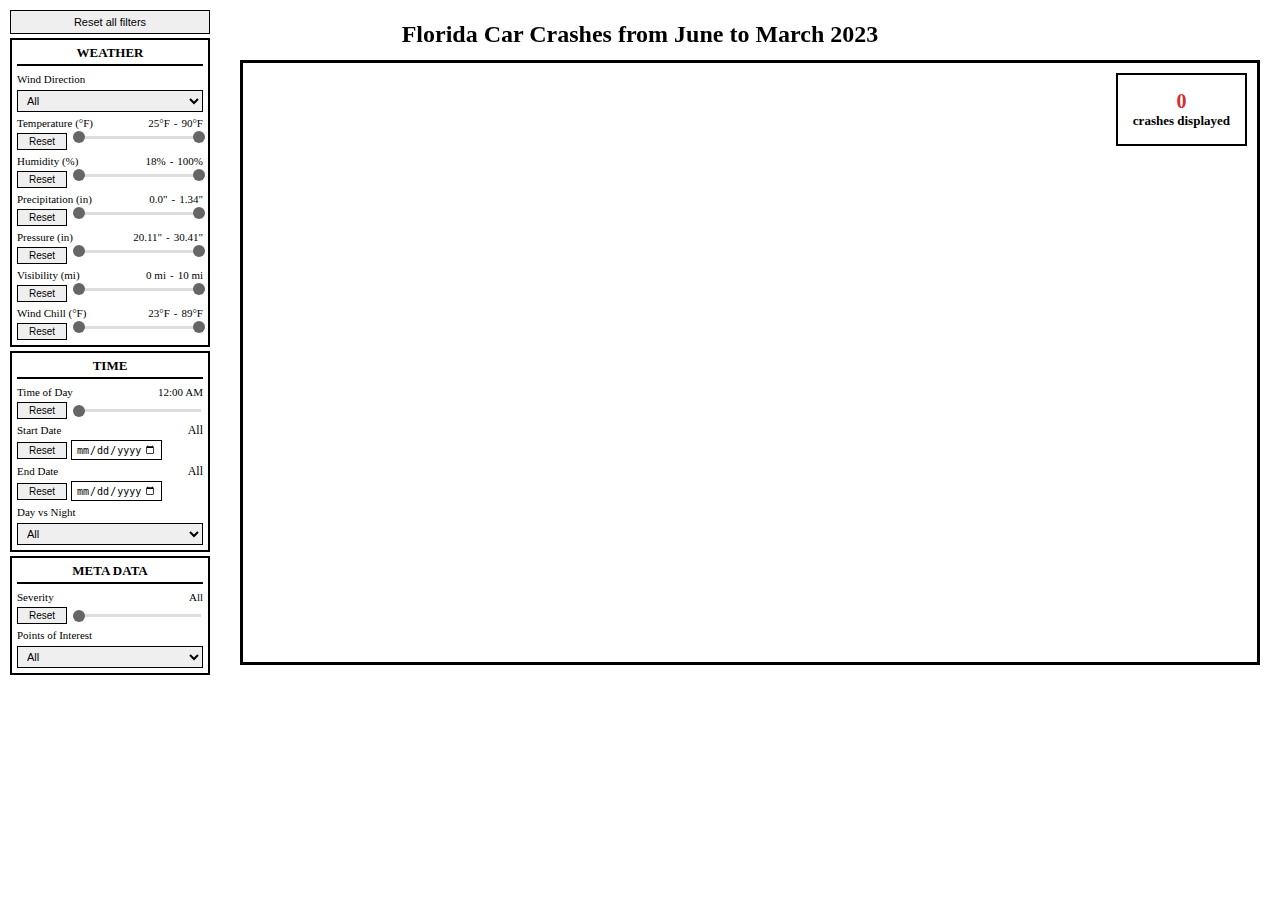
<file: index.html>
<!DOCTYPE html>
<html>
<meta charset="utf-8" />
<link rel="stylesheet" href="styles.css" />
<link rel="stylesheet" href="input-styles.css" />

<body>
	<h1>Florida Car Crashes from June to March 2023</h1>
	<div id="controls">
		<button id="resetAllBtn">Reset all filters</button>

		<div class="filter-section">
			<h3>WEATHER</h3>
			<label for="windDirectionFilter">Wind Direction</label>
			<select id="windDirectionFilter">
				<option value="all">All</option>
				<option value="N">North (N)</option>
				<option value="NE">Northeast (NE)</option>
				<option value="E">East (E)</option>
				<option value="SE">Southeast (SE)</option>
				<option value="S">South (S)</option>
				<option value="SW">Southwest (SW)</option>
				<option value="W">West (W)</option>
				<option value="NW">Northwest (NW)</option>
				<option value="CALM">Calm</option>
				<option value="VAR">Variable</option>
			</select>

		<div class="filter-item">
			<div class="label-and-value">
				<label class="filter-label">Temperature (°F)</label>
				<div class="double-slider-values">
					<span id="minTempDisplay">25°F</span>
					<span>-</span>
					<span id="maxTempDisplay">90°F</span>
				</div>
			</div>
			<div class="reset-and-slider">
				<button id="showAllTempsBtn">Reset</button>
				<div class="range-slider">
					<input id="minTempSlider" type="range" min="25" max="90" value="25" step="1" />
					<input id="maxTempSlider" type="range" min="25" max="90" value="90" step="1" />
				</div>
			</div>
		</div>

		<div class="filter-item">
			<div class="label-and-value">
				<label class="filter-label">Humidity (%)</label>
				<div class="double-slider-values">
					<span id="minHumidityDisplay">18%</span>
					<span>-</span>
					<span id="maxHumidityDisplay">100%</span>
				</div>
			</div>
			<div class="reset-and-slider">
				<button id="showAllHumidityBtn">Reset</button>
				<div class="range-slider">
					<input id="minHumiditySlider" type="range" min="18" max="100" value="18" step="1" />
					<input id="maxHumiditySlider" type="range" min="18" max="100" value="100" step="1" />
				</div>
			</div>
		</div>

		<div class="filter-item">
			<div class="label-and-value">
				<label class="filter-label">Precipitation (in)</label>
				<div class="double-slider-values">
					<span id="minPrecipDisplay">0.0"</span>
					<span>-</span>
					<span id="maxPrecipDisplay">1.34"</span>
				</div>
			</div>
			<div class="reset-and-slider">
				<button id="showAllPrecipBtn">Reset</button>
				<div class="range-slider">
					<input id="minPrecipSlider" type="range" min="0" max="1.34" value="0" step="0.01" />
					<input id="maxPrecipSlider" type="range" min="0" max="1.34" value="1.34" step="0.01" />
				</div>
			</div>
		</div>

		<div class="filter-item">
			<div class="label-and-value">
				<label class="filter-label">Pressure (in)</label>
				<div class="double-slider-values">
					<span id="minPressureDisplay">20.11"</span>
					<span>-</span>
					<span id="maxPressureDisplay">30.41"</span>
				</div>
			</div>
			<div class="reset-and-slider">
				<button id="showAllPressureBtn">Reset</button>
				<div class="range-slider">
					<input id="minPressureSlider" type="range" min="20.11" max="30.41" value="20.11" step="0.01" />
					<input id="maxPressureSlider" type="range" min="20.11" max="30.41" value="30.41" step="0.01" />
				</div>
			</div>
		</div>

		<div class="filter-item">
			<div class="label-and-value">
				<label class="filter-label">Visibility (mi)</label>
				<div class="double-slider-values">
					<span id="minVisibilityDisplay">0 mi</span>
					<span>-</span>
					<span id="maxVisibilityDisplay">10 mi</span>
				</div>
			</div>
			<div class="reset-and-slider">
				<button id="showAllVisibilityBtn">Reset</button>
				<div class="range-slider">
					<input id="minVisibilitySlider" type="range" min="0" max="10" value="0" step="0.1" />
					<input id="maxVisibilitySlider" type="range" min="0" max="10" value="10" step="0.1" />
				</div>
			</div>
		</div>

		<div class="filter-item">
			<div class="label-and-value">
				<label class="filter-label">Wind Chill (°F)</label>
				<div class="double-slider-values">
					<span id="minWindChillDisplay">23°F</span>
					<span>-</span>
					<span id="maxWindChillDisplay">89°F</span>
				</div>
			</div>
			<div class="reset-and-slider">
				<button id="showAllWindChillBtn">Reset</button>
				<div class="range-slider">
					<input id="minWindChillSlider" type="range" min="23" max="89" value="23" step="1" />
					<input id="maxWindChillSlider" type="range" min="23" max="89" value="89" step="1" />
				</div>
			</div>
		</div>

		</div>

		<div class="filter-section">
			<h3>TIME</h3>
		<div class="filter-item">
			<div class="label-and-value">
				<label class="filter-label">Time of Day</label>
				<span id="timeDisplay">12:00 AM</span>
			</div>
			<div class="reset-and-slider">
				<button id="showAllTimesBtn">Reset</button>
				<input id="startTimeSlider" type="range" min="0" max="23" value="0" step="1" />
			</div>
		</div>
		<div class="filter-item">
			<div class="label-and-value">
				<label class="filter-label">Start Date</label>
				<span id="startDateDisplay">All</span>
			</div>
			<div class="reset-and-slider">
				<button id="resetStartDateBtn">Reset</button>
				<input id="startDateInput" type="date" min="2023-01-01" max="2023-03-31" />
			</div>
		</div>
		<div class="filter-item">
			<div class="label-and-value">
				<label class="filter-label">End Date</label>
				<span id="endDateDisplay">All</span>
			</div>
			<div class="reset-and-slider">
				<button id="resetEndDateBtn">Reset</button>
				<input id="endDateInput" type="date" min="2023-01-01" max="2023-03-31" />
			</div>
		</div>

			<label for="dayNightFilter">Day vs Night</label>
			<select id="dayNightFilter">
				<option value="all">All</option>
				<option value="Day">Day</option>
				<option value="Night">Night</option>
			</select>
		</div>

		<div class="filter-section">
			<h3>META DATA</h3>
		<div class="filter-item">
			<div class="label-and-value">
				<label class="filter-label">Severity</label>
				<span id="severityDisplay">All</span>
			</div>
			<div class="reset-and-slider">
				<button id="showAllSeveritiesBtn">Reset</button>
				<input id="severitySlider" type="range" min="0" max="2" value="0" step="1" />
			</div>
		</div>

			<label for="poiFilter">Points of Interest</label>
			<select id="poiFilter">
				<option value="all">All</option>
				<option value="amenity">Amenity</option>
				<option value="bump">Bump</option>
				<option value="crossing">Crossing</option>
				<option value="giveway">Give Way</option>
				<option value="junction">Junction</option>
				<option value="railway">Railway</option>
				<option value="roundabout">Roundabout</option>
				<option value="station">Station</option>
				<option value="stop">Stop</option>
				<option value="traffic_calming">Traffic Calming</option>
				<option value="traffic_signal">Traffic Signal</option>
			</select>
		</div>
	</div>
	<div id="visualization-container">
		<div id="crashCounter">
			<span id="crashCount">0</span>
			<div>crashes displayed</div>
		</div>
		<svg></svg>
	</div>
</body>

<script src="https://d3js.org/d3.v6.min.js"></script>

<script>
	// ------------------------ SET UP canvas --------------------------
	var margin = { top: 20, right: 20, bottom: 20, left: 20 },
		width = window.innerWidth - margin.left - margin.right,
		height = window.innerHeight - margin.top - margin.bottom;

	var svg = d3
		.select('svg')
		.attr('width', width + margin.left + margin.right)
		.attr('height', height + margin.top + margin.bottom);

	// ------------------------ SET UP MAP LAYER --------------------------
	//projection coverts geojson coords to svg coords
	var projection = d3
		.geoAlbersUsa()
		.scale(4000)
		.translate([width / 15 - width /2, height / 60 - height / 2]);

	//geopath coverts geojson geometry to svg path
	//projection here is func we use to convert geometry points into svg points
	var path = d3.geoPath().projection(projection);

	var statesLayer = svg.append('g').attr('class', 'states');
	var crashesLayer = svg.append('g').attr('class', 'crashes');

	// ------------------------ INITIAL STATE OF GLOBAL VARIABLES ------------------------

	let allPoints = [];
	let mapFeatures = [];
	let currentWindDirection = 'all';
	let currentPOI = 'all';
	let currentDayNight = 'all';
	let currentSeverity = 'all';
	let currentTime = 0;
	let currentMinTemp = 25;
	let currentMaxTemp = 90;
	let currentMinHumidity = 18;
	let currentMaxHumidity = 100;
	let currentMinPrecip = 0;
	let currentMaxPrecip = 1.34;
	let currentMinPressure = 20.11;
	let currentMaxPressure = 30.41;
	let currentMinVisibility = 0;
	let currentMaxVisibility = 10;
	let currentMinWindChill = 23;
	let currentMaxWindChill = 89;
	let filterByTime = false;
	let filterByDate = false;
	let currentStartDate = null;
	let currentEndDate = null;
	let filterBySeverity = false;
	let filterByTemp = false;
	let filterByHumidity = false;
	let filterByPrecip = false;
	let filterByPressure = false;
	let filterByVisibility = false;
	let filterByWindChill = false;

	// creating a tooltip
	var tooltip = d3
		.select('body')
		.append('div')
		.style('position', 'absolute')
		.style('visibility', 'hidden')
		.style('background-color', 'white')
		.style('border', 'solid')
		.style('border-width', '1px')
		.style('padding', '10px');

	// Create the zoom handler
	var zoom = d3
		.zoom()
		.scaleExtent([1, 8]) // zoom ranges from minimum of 1x to maximum of 8x
		.on('zoom', function (event) {
			currentTransform = event.transform;
			statesLayer.attr('transform', currentTransform);
			crashesLayer.attr('transform', currentTransform);
		});

	// ------------------------ LOAD IN DATA ------------------------
	d3.json('FLmap.json')
		.then(function (us) {
			mapFeatures = us.features;

			// draw the map first so that users can see something is being loaded in while they wait on the points
			statesLayer
				.selectAll('path') //inside of the svg layer we made we will select all paths (on first pass this is none)
				.data(mapFeatures) //then we bind the path objects to our features
				.enter()
				.append('path') //styling for the path
				.attr('d', path)
				.attr('stroke', '#000000')
				.attr('fill', '#ffffff')
				.attr('opacity', 0.7);

			d3.json('FLdata.json')
				.then(function (points) {
					allPoints = points.features;

					allPoints.forEach((point, index) => {
						if (
							point.properties.id === null ||
							point.properties.id === undefined
						) {
							point.properties.id = index;
						}
					});

					updateAndFilterPoints();
				})
				.catch((error) => {
					console.log('Error loading in FLdata.json:', error);
				});
		})
		.catch((error) => {
			console.log('Error loading in FLmap.json:', error);
		});

	//  ------------------------ SET UP  helpers  --------------------------

	// function that draws the circles based on a given dataset
	function renderPoints(data) {
		const renderData = data;

		const circles = crashesLayer
			.selectAll('circle')
			.data(renderData, (d) => d.properties.id);

		// delete circles for data points that no longer exist
		circles.exit().remove();

		// add new circles for new data points
		const newCircles = circles
			.enter()
			.append('circle')
			.attr('r', 1)
			.attr('stroke', '#666666')
			.attr('fill', '#888888')
			.attr('opacity', 0.7);

		// Update existing and new circles
		circles
			.merge(newCircles)
			.attr('cx', (d) => {
				const coords = projection(d.geometry.coordinates);
				return coords ? coords[0] : 0;
			})
			.attr('cy', (d) => {
				const coords = projection(d.geometry.coordinates);
				return coords ? coords[1] : 0;
			})
			.on('mouseover', function (event, d) {
				d3.select(this)
					.attr('fill', 'red')
					.attr('stroke', 'red')
					.attr('r', 3);

				tooltip.html(
					`<b>Accident Details</b><br><b>Description:</b> ` +
					d.properties.description +
					`<br><b>Street:</b> ` +
					d.properties.street +
					`<br><b>County:</b> ` +
					d.properties.county +
					`<br><b>Zipcode:</b> ` +
					d.properties.zipcode
				);
				tooltip
					.style('visibility', 'visible')
					.style('top', event.pageY - 15 + 'px')
					.style('left', event.pageX + 15 + 'px');
			})
			.on('mouseout', function (event, d) {
				d3.select(this)
					.attr('stroke', '#666666')
					.attr('fill', '#888888')
					.attr('r', 1);

				tooltip.style('visibility', 'hidden');
			});
	}

	function updateAndFilterPoints() {
		let filteredPoints = allPoints;

		//dropdown filters
		if (currentWindDirection !== 'all') {
			filteredPoints = filteredPoints.filter(
				(point) => point.properties.winddirection === currentWindDirection
			);
		}

		if (currentPOI !== 'all') {
			filteredPoints = filteredPoints.filter(
				(point) => point.properties[currentPOI] === true
			);
		}

		if (currentDayNight !== 'all') {
			filteredPoints = filteredPoints.filter(
				(point) => point.properties.sunrise_sunset === currentDayNight
			);
		}

		//single ended slider filters
		if (filterBySeverity) {
			filteredPoints = filteredPoints.filter((point) => {
				return point.properties.severity === currentSeverity;
			});
		}

		if (filterByTime) {
			filteredPoints = filteredPoints.filter((point) => {
				const timeString = point.properties.starttime;
				const hour = parseInt(timeString.split(' ')[1].split(':')[0]);
				return hour === currentTime;
			});
		}

		if (filterByDate) {
			filteredPoints = filteredPoints.filter((point) => {
				const date = point.properties.starttime.split(' ')[0];
				if (currentStartDate && date < currentStartDate) return false;
				if (currentEndDate && date > currentEndDate) return false;
				return true;
			});
		}

		//double ended slider filters
		if (filterByTemp) {
			filteredPoints = filteredPoints.filter((point) => {
				const temp = parseFloat(point.properties.temperature);
				return temp >= currentMinTemp && temp <= currentMaxTemp;
			});
		}

		if (filterByHumidity) {
			filteredPoints = filteredPoints.filter((point) => {
				const humidity = parseFloat(point.properties.humidity);
				return humidity >= currentMinHumidity && humidity <= currentMaxHumidity;
			});
		}

		if (filterByPrecip) {
			filteredPoints = filteredPoints.filter((point) => {
				const precip = parseFloat(point.properties.precipitation);
				return precip >= currentMinPrecip && precip <= currentMaxPrecip;
			});
		}

		if (filterByPressure) {
			filteredPoints = filteredPoints.filter((point) => {
				const pressure = parseFloat(point.properties.pressure);
				return pressure >= currentMinPressure && pressure <= currentMaxPressure;
			});
		}

		if (filterByVisibility) {
			filteredPoints = filteredPoints.filter((point) => {
				const visibility = parseFloat(point.properties.visibility);
				return visibility >= currentMinVisibility && visibility <= currentMaxVisibility;
			});
		}

		if (filterByWindChill) {
			filteredPoints = filteredPoints.filter((point) => {
				const windChill = parseFloat(point.properties.windchill);
				return windChill >= currentMinWindChill && windChill <= currentMaxWindChill;
			});
		}

		//update crash count display
		d3.select('#crashCount').text(filteredPoints.length.toLocaleString());

		renderPoints(filteredPoints);
	}

	function setupFilters() {
		//dropdowns
		d3.select('#windDirectionFilter').on('change', function () {
			currentWindDirection = this.value;
			updateAndFilterPoints();
		});

		d3.select('#poiFilter').on('change', function () {
			currentPOI = this.value;
			updateAndFilterPoints();
		});

		d3.select('#dayNightFilter').on('change', function () {
			currentDayNight = this.value;
			updateAndFilterPoints();
		});

		//single ended sliders
		d3.select('#severitySlider').on('input', function () {
			const sliderValue = parseInt(this.value);

			if (sliderValue === 0) {
				currentSeverity = 'all';
				filterBySeverity = false;
				d3.select('#severityDisplay').text('All');
			} else if (sliderValue === 1) {
				currentSeverity = 2;
				filterBySeverity = true;
				d3.select('#severityDisplay').text('2');
			} else if (sliderValue === 2) {
				currentSeverity = 4;
				filterBySeverity = true;
				d3.select('#severityDisplay').text('4');
			}

			updateAndFilterPoints();
		});

		d3.select('#startTimeSlider').on('input', function () {
			currentTime = parseInt(this.value);
			filterByTime = true;

			let displayHour = currentTime;
			let period = 'AM';

			if (currentTime === 0) {
				displayHour = 12;
			} else if (currentTime === 12) {
				displayHour = 12;
				period = 'PM';
			} else if (currentTime > 12) {
				displayHour = currentTime - 12;
				period = 'PM';
			}

			const displayText = displayHour + ':00 ' + period;
			d3.select('#timeDisplay').text(displayText);
			updateAndFilterPoints();
		});

		//date inputs
		d3.select('#startDateInput').on('change', function () {
			currentStartDate = this.value;
			if (currentStartDate || currentEndDate) {
				filterByDate = true;
			}
			d3.select('#startDateDisplay').text(currentStartDate || 'All');
			updateAndFilterPoints();
		});

		d3.select('#endDateInput').on('change', function () {
			currentEndDate = this.value;
			if (currentStartDate || currentEndDate) {
				filterByDate = true;
			}
			d3.select('#endDateDisplay').text(currentEndDate || 'All');
			updateAndFilterPoints();
		});

		//double ended sliders
		const minTempSlider = d3.select('#minTempSlider');
		const maxTempSlider = d3.select('#maxTempSlider');
		const minTempDisplay = d3.select('#minTempDisplay');
		const maxTempDisplay = d3.select('#maxTempDisplay');

		minTempSlider.on('input', function () {
			const minVal = parseInt(this.value);
			const maxVal = parseInt(maxTempSlider.node().value);

			if (minVal <= maxVal) {
				currentMinTemp = minVal;
				minTempDisplay.text(minVal + '°F');
				filterByTemp = true;
				updateAndFilterPoints();
			} else {
				this.value = currentMinTemp;
			}
		});

		maxTempSlider.on('input', function () {
			const maxVal = parseInt(this.value);
			const minVal = parseInt(minTempSlider.node().value);

			if (maxVal >= minVal) {
				currentMaxTemp = maxVal;
				maxTempDisplay.text(maxVal + '°F');
				filterByTemp = true;
				updateAndFilterPoints();
			} else {
				this.value = currentMaxTemp;
			}
		});

		const minHumiditySlider = d3.select('#minHumiditySlider');
		const maxHumiditySlider = d3.select('#maxHumiditySlider');
		const minHumidityDisplay = d3.select('#minHumidityDisplay');
		const maxHumidityDisplay = d3.select('#maxHumidityDisplay');

		minHumiditySlider.on('input', function () {
			const minVal = parseInt(this.value);
			const maxVal = parseInt(maxHumiditySlider.node().value);

			if (minVal <= maxVal) {
				currentMinHumidity = minVal;
				minHumidityDisplay.text(minVal + '%');
				filterByHumidity = true;
				updateAndFilterPoints();
			} else {
				this.value = currentMinHumidity;
			}
		});

		maxHumiditySlider.on('input', function () {
			const maxVal = parseInt(this.value);
			const minVal = parseInt(minHumiditySlider.node().value);

			if (maxVal >= minVal) {
				currentMaxHumidity = maxVal;
				maxHumidityDisplay.text(maxVal + '%');
				filterByHumidity = true;
				updateAndFilterPoints();
			} else {
				this.value = currentMaxHumidity;
			}
		});

		const minPrecipSlider = d3.select('#minPrecipSlider');
		const maxPrecipSlider = d3.select('#maxPrecipSlider');
		const minPrecipDisplay = d3.select('#minPrecipDisplay');
		const maxPrecipDisplay = d3.select('#maxPrecipDisplay');

		minPrecipSlider.on('input', function () {
			const minVal = parseFloat(this.value);
			const maxVal = parseFloat(maxPrecipSlider.node().value);

			if (minVal <= maxVal) {
				currentMinPrecip = minVal;
				minPrecipDisplay.text(minVal.toFixed(2) + '"');
				filterByPrecip = true;
				updateAndFilterPoints();
			} else {
				this.value = currentMinPrecip;
			}
		});

		maxPrecipSlider.on('input', function () {
			const maxVal = parseFloat(this.value);
			const minVal = parseFloat(minPrecipSlider.node().value);

			if (maxVal >= minVal) {
				currentMaxPrecip = maxVal;
				maxPrecipDisplay.text(maxVal.toFixed(2) + '"');
				filterByPrecip = true;
				updateAndFilterPoints();
			} else {
				this.value = currentMaxPrecip;
			}
		});

		const minPressureSlider = d3.select('#minPressureSlider');
		const maxPressureSlider = d3.select('#maxPressureSlider');
		const minPressureDisplay = d3.select('#minPressureDisplay');
		const maxPressureDisplay = d3.select('#maxPressureDisplay');

		minPressureSlider.on('input', function () {
			const minVal = parseFloat(this.value);
			const maxVal = parseFloat(maxPressureSlider.node().value);

			if (minVal <= maxVal) {
				currentMinPressure = minVal;
				minPressureDisplay.text(minVal.toFixed(2) + '"');
				filterByPressure = true;
				updateAndFilterPoints();
			} else {
				this.value = currentMinPressure;
			}
		});

		maxPressureSlider.on('input', function () {
			const maxVal = parseFloat(this.value);
			const minVal = parseFloat(minPressureSlider.node().value);

			if (maxVal >= minVal) {
				currentMaxPressure = maxVal;
				maxPressureDisplay.text(maxVal.toFixed(2) + '"');
				filterByPressure = true;
				updateAndFilterPoints();
			} else {
				this.value = currentMaxPressure;
			}
		});

		const minVisibilitySlider = d3.select('#minVisibilitySlider');
		const maxVisibilitySlider = d3.select('#maxVisibilitySlider');
		const minVisibilityDisplay = d3.select('#minVisibilityDisplay');
		const maxVisibilityDisplay = d3.select('#maxVisibilityDisplay');

		minVisibilitySlider.on('input', function () {
			const minVal = parseFloat(this.value);
			const maxVal = parseFloat(maxVisibilitySlider.node().value);

			if (minVal <= maxVal) {
				currentMinVisibility = minVal;
				minVisibilityDisplay.text(minVal.toFixed(1) + ' mi');
				filterByVisibility = true;
				updateAndFilterPoints();
			} else {
				this.value = currentMinVisibility;
			}
		});

		maxVisibilitySlider.on('input', function () {
			const maxVal = parseFloat(this.value);
			const minVal = parseFloat(minVisibilitySlider.node().value);

			if (maxVal >= minVal) {
				currentMaxVisibility = maxVal;
				maxVisibilityDisplay.text(maxVal.toFixed(1) + ' mi');
				filterByVisibility = true;
				updateAndFilterPoints();
			} else {
				this.value = currentMaxVisibility;
			}
		});

		const minWindChillSlider = d3.select('#minWindChillSlider');
		const maxWindChillSlider = d3.select('#maxWindChillSlider');
		const minWindChillDisplay = d3.select('#minWindChillDisplay');
		const maxWindChillDisplay = d3.select('#maxWindChillDisplay');

		minWindChillSlider.on('input', function () {
			const minVal = parseInt(this.value);
			const maxVal = parseInt(maxWindChillSlider.node().value);

			if (minVal <= maxVal) {
				currentMinWindChill = minVal;
				minWindChillDisplay.text(minVal + '°F');
				filterByWindChill = true;
				updateAndFilterPoints();
			} else {
				this.value = currentMinWindChill;
			}
		});

		maxWindChillSlider.on('input', function () {
			const maxVal = parseInt(this.value);
			const minVal = parseInt(minWindChillSlider.node().value);

			if (maxVal >= minVal) {
				currentMaxWindChill = maxVal;
				maxWindChillDisplay.text(maxVal + '°F');
				filterByWindChill = true;
				updateAndFilterPoints();
			} else {
				this.value = currentMaxWindChill;
			}
		});

	}

	function setupButtons() {
		d3.select('#resetAllBtn').on('click', function () {
			currentWindDirection = 'all';
			currentPOI = 'all';
			currentDayNight = 'all';
			currentSeverity = 'all';
			currentTime = 0;
			currentMinTemp = 25;
			currentMaxTemp = 90;
			currentMinHumidity = 18;
			currentMaxHumidity = 100;
			currentMinPrecip = 0;
			currentMaxPrecip = 1.34;
			currentMinPressure = 20.11;
			currentMaxPressure = 30.41;
			currentMinVisibility = 0;
			currentMaxVisibility = 10;
			currentMinWindChill = 23;
			currentMaxWindChill = 89;
			filterByTime = false;
			filterByDate = false;
			filterBySeverity = false;
			filterByTemp = false;
			filterByHumidity = false;
			filterByPrecip = false;
			filterByPressure = false;
			filterByVisibility = false;
			filterByWindChill = false;
			currentStartDate = null;
			currentEndDate = null;

			d3.select('#windDirectionFilter').property('value', 'all');
			d3.select('#poiFilter').property('value', 'all');
			d3.select('#dayNightFilter').property('value', 'all');
			d3.select('#severitySlider').node().value = 0;
			d3.select('#severityDisplay').text('All');
			d3.select('#startTimeSlider').node().value = 0;
			d3.select('#timeDisplay').text('12:00 AM');
			d3.select('#startDateInput').node().value = '';
			d3.select('#endDateInput').node().value = '';
			d3.select('#startDateDisplay').text('All');
			d3.select('#endDateDisplay').text('All');
			d3.select('#minTempSlider').node().value = 25;
			d3.select('#maxTempSlider').node().value = 90;
			d3.select('#minTempDisplay').text('25°F');
			d3.select('#maxTempDisplay').text('90°F');
			d3.select('#minHumiditySlider').node().value = 18;
			d3.select('#maxHumiditySlider').node().value = 100;
			d3.select('#minHumidityDisplay').text('18%');
			d3.select('#maxHumidityDisplay').text('100%');
			d3.select('#minPrecipSlider').node().value = 0;
			d3.select('#maxPrecipSlider').node().value = 1.34;
			d3.select('#minPrecipDisplay').text('0.0"');
			d3.select('#maxPrecipDisplay').text('1.34"');
			d3.select('#minPressureSlider').node().value = 20.11;
			d3.select('#maxPressureSlider').node().value = 30.41;
			d3.select('#minPressureDisplay').text('20.11"');
			d3.select('#maxPressureDisplay').text('30.41"');
			d3.select('#minVisibilitySlider').node().value = 0;
			d3.select('#maxVisibilitySlider').node().value = 10;
			d3.select('#minVisibilityDisplay').text('0 mi');
			d3.select('#maxVisibilityDisplay').text('10 mi');
			d3.select('#minWindChillSlider').node().value = 23;
			d3.select('#maxWindChillSlider').node().value = 89;
			d3.select('#minWindChillDisplay').text('23°F');
			d3.select('#maxWindChillDisplay').text('89°F');

			updateAndFilterPoints();
		});

		d3.select('#showAllSeveritiesBtn').on('click', function () {
			filterBySeverity = false;
			currentSeverity = 'all';

			d3.select('#severitySlider').node().value = 0;
			d3.select('#severityDisplay').text('All');

			updateAndFilterPoints();
		});

		d3.select('#showAllTimesBtn').on('click', function () {
			filterByTime = false;
			currentTime = 0;

			d3.select('#startTimeSlider').node().value = 0;
			d3.select('#timeDisplay').text('12:00 AM');

			updateAndFilterPoints();
		});

		d3.select('#resetStartDateBtn').on('click', function () {
			currentStartDate = null;
			d3.select('#startDateInput').node().value = '';
			d3.select('#startDateDisplay').text('All');
			if (!currentStartDate && !currentEndDate) {
				filterByDate = false;
			}
			updateAndFilterPoints();
		});

		d3.select('#resetEndDateBtn').on('click', function () {
			currentEndDate = null;
			d3.select('#endDateInput').node().value = '';
			d3.select('#endDateDisplay').text('All');
			if (!currentStartDate && !currentEndDate) {
				filterByDate = false;
			}
			updateAndFilterPoints();
		});

		d3.select('#showAllTempsBtn').on('click', function () {
			filterByTemp = false;
			currentMinTemp = 25;
			currentMaxTemp = 90;

			d3.select('#minTempSlider').node().value = 25;
			d3.select('#maxTempSlider').node().value = 90;
			d3.select('#minTempDisplay').text('25°F');
			d3.select('#maxTempDisplay').text('90°F');

			updateAndFilterPoints();
		});

		d3.select('#showAllHumidityBtn').on('click', function () {
			filterByHumidity = false;
			currentMinHumidity = 18;
			currentMaxHumidity = 100;

			d3.select('#minHumiditySlider').node().value = 18;
			d3.select('#maxHumiditySlider').node().value = 100;
			d3.select('#minHumidityDisplay').text('18%');
			d3.select('#maxHumidityDisplay').text('100%');

			updateAndFilterPoints();
		});

		d3.select('#showAllPrecipBtn').on('click', function () {
			filterByPrecip = false;
			currentMinPrecip = 0;
			currentMaxPrecip = 1.34;

			d3.select('#minPrecipSlider').node().value = 0;
			d3.select('#maxPrecipSlider').node().value = 1.34;
			d3.select('#minPrecipDisplay').text('0.0"');
			d3.select('#maxPrecipDisplay').text('1.34"');

			updateAndFilterPoints();
		});

		d3.select('#showAllPressureBtn').on('click', function () {
			filterByPressure = false;
			currentMinPressure = 20.11;
			currentMaxPressure = 30.41;

			d3.select('#minPressureSlider').node().value = 20.11;
			d3.select('#maxPressureSlider').node().value = 30.41;
			d3.select('#minPressureDisplay').text('20.11"');
			d3.select('#maxPressureDisplay').text('30.41"');

			updateAndFilterPoints();
		});

		d3.select('#showAllVisibilityBtn').on('click', function () {
			filterByVisibility = false;
			currentMinVisibility = 0;
			currentMaxVisibility = 10;

			d3.select('#minVisibilitySlider').node().value = 0;
			d3.select('#maxVisibilitySlider').node().value = 10;
			d3.select('#minVisibilityDisplay').text('0 mi');
			d3.select('#maxVisibilityDisplay').text('10 mi');

			updateAndFilterPoints();
		});

		d3.select('#showAllWindChillBtn').on('click', function () {
			filterByWindChill = false;
			currentMinWindChill = 23;
			currentMaxWindChill = 89;

			d3.select('#minWindChillSlider').node().value = 23;
			d3.select('#maxWindChillSlider').node().value = 89;
			d3.select('#minWindChillDisplay').text('23°F');
			d3.select('#maxWindChillDisplay').text('89°F');

			updateAndFilterPoints();
		});
	}

	//  ------------------------ SETUP EXECUTION --------------------------
	setupFilters();
	setupButtons();
	svg.call(zoom);
</script>

</html>
</file>
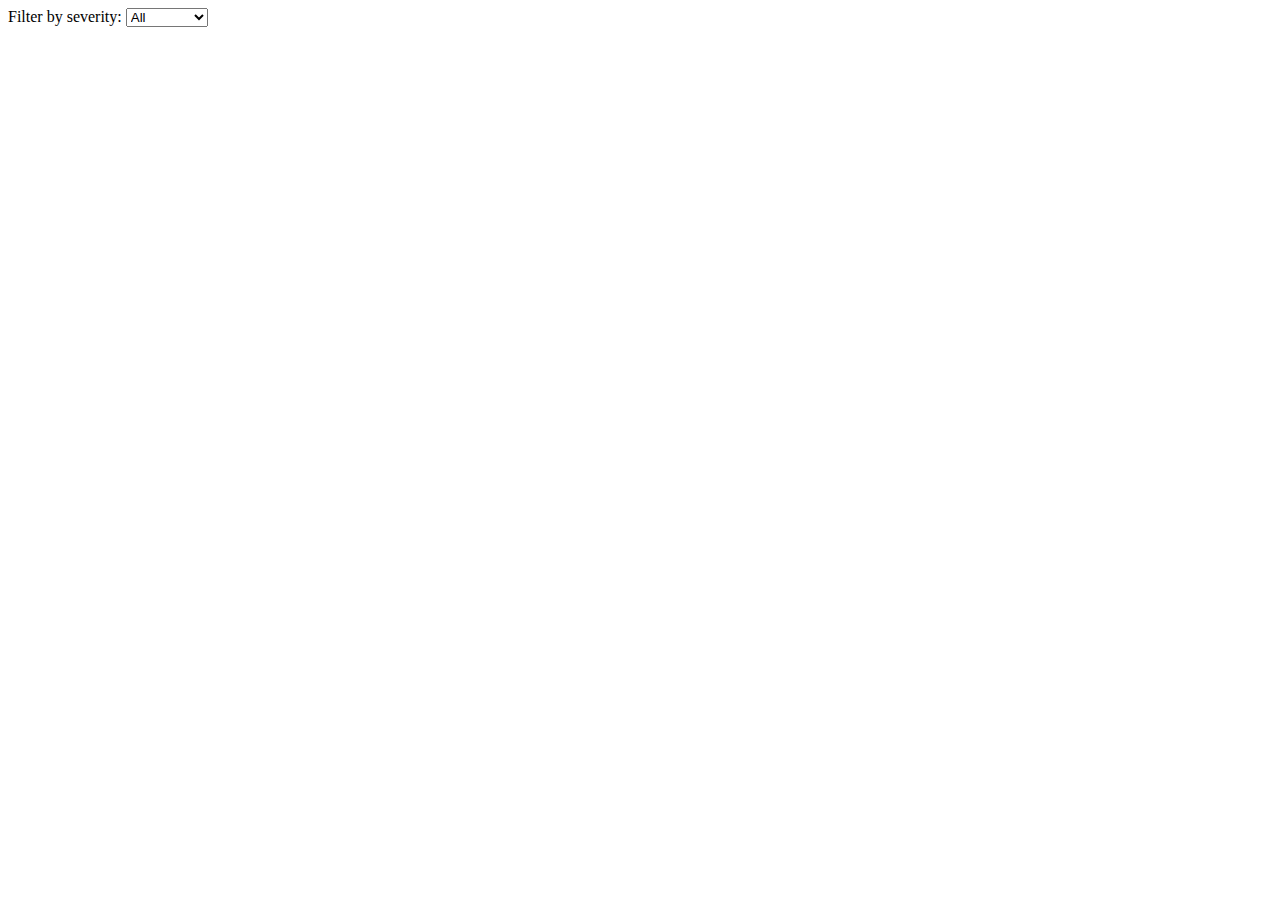
<file: map.html>
<!DOCTYPE html>
<html>
	<meta charset="utf-8" />
	<style>
		svg {
			width: 800px;
			height: 800px;
		}
	</style>

	<body>
		<div id="controls">
			<label for="severityFilter">Filter by severity:</label>
			<select id="severityFilter">
				<option value="all">All</option>
				<option value="2">Severity 2</option>
				<option value="4">Severity 4</option>
			</select>
		</div>
		<svg></svg>
	</body>

	<script src="http://d3js.org/d3.v6.min.js"></script>

	<script>
		//        ------------------------ SET UP canvas --------------------------
		var margin = { top: 20, right: 20, bottom: 20, left: 20 },
			width = +400 - margin.left - margin.right,
			height = +400 - margin.top - margin.bottom;

		var svg = d3
			.select('svg')
			.attr('width', width + margin.left + margin.right)
			.attr('height', height + margin.top + margin.bottom);

		//        ------------------------ SET UP OUR GEOJSON Layer --------------------------
		//projection coverts geojson coords to svg coords
		var projection = d3
			.geoAlbersUsa()
			.scale(4000)
			.translate([width / 20 - 400, height / 20 - 400]);

		//geopath coverts geojson geometry to svg path
		//projection here is func we use to convert geometry points into svg points
		var path = d3.geoPath().projection(projection);

		//        ------------------------ SET UP OUR Map Layer --------------------------
		var statesLayer = svg.append('g').attr('class', 'states');
		d3.json('FLmap.json').then(function (us) {
			//inside of the svg layer we made we will select all paths (on first pass this is none)
			statesLayer
				.selectAll('path')
				//then we bind the path objects to our features
				.data(us.features)
				//now we enter the new data and append a path for each feature
				.enter()
				.append('path')
				//styling for the path
				.attr('d', path)
				.attr('stroke', '#000000')
				.attr('fill', '#ffffff')
				.attr('opacity', 0.7)
				//new handler for clicking on county
				.on('click', countyClicked);
		});

		//        ------------------------ SET UP OUR Crashes Layer --------------------------

		var allPoints = [];

		var crashesLayer = svg.append('g').attr('class', 'crashes');
		//grab the data json file and execute function with resulting data
		d3.json('FLdata.json')
			.then(function (points) {
				//grab the array of features
				allPoints = points.features;
				updateAndFilterPoints();
			})
			.catch((error) => {
				console.error('Error loading:', error);
			});

		//        ------------------------ SET UP handlers  --------------------------
		let activeCounty = null;
		function countyClicked(event, county) {
			//this keyword grabs the dom element clicked
			const countyElement = this;
			//if county is active and the same as the county clicked we zoom out
			if (activeCounty && activeCounty === county) {
				// zoom out
				statesLayer.transition().duration(750).attr('transform', '');
				crashesLayer.transition().duration(750).attr('transform', '');
				activeCounty = null;
				updateAndFilterPoints();
			} else {
				activeCounty = county;
				//get bounds of country from the path
				boundingbox = countyElement.getBBox();
				const x0 = boundingbox.x;
				const y0 = boundingbox.y;
				const y1 = boundingbox.y + boundingbox.height;
				const x1 = boundingbox.x + boundingbox.width;

				//center point
				const x = x0 + boundingbox.width / 2;
				const y = y0 + boundingbox.height / 2;

				//scale the map to the bounding box
				const scale =
					1 / Math.max(boundingbox.width / width, boundingbox.height / height);
				// TODO: make center of the map the center of the bounding box something wrong w this logic?
				const translate = [width / 2 - scale * x, height / 2 - scale * y];

				const transformString = `translate(${translate}) scale(${scale})`;

				statesLayer
					.transition()
					.duration(750)
					.attr('transform', transformString);

				crashesLayer
					.transition()
					.duration(750)
					.attr('transform', transformString);

				updateAndFilterPoints();
			}
		}

		//        ------------------------ SET UP  helpers  --------------------------

		// function that draws the circles based on a given dataset
		function renderPoints(data) {
			crashesLayer
				//grab all circles from the svg and bind them to the features (passed in data)
				.selectAll('circle')
				.data(data)

				//draw a circle at the specified coordinates
				.join('circle')
				.attr('cx', (d) => projection(d.geometry.coordinates)[0])
				.attr('cy', (d) => projection(d.geometry.coordinates)[1])
				.attr('r', 1)
				.attr('stroke', '#666666')
				.attr('fill', '#888888')
				.attr('opacity', 0.7)
				.on('mouseover', function () {
					d3.select(this)
						.attr('fill', 'red')
						.attr('stroke', 'red')
						.attr('r', 4);
				})
				.on('mouseout', function () {
					d3.select(this)
						.attr('stroke', '#666666')
						.attr('fill', '#888888')
						.attr('r', 1);
				});
		}

		let currentSeverity = 'all';

		function updateAndFilterPoints() {
			let filteredPoints = allPoints;

			//filter by active county
			if (activeCounty) {
				filteredPoints = filteredPoints.filter((point) =>
					d3.geoContains(activeCounty, point.geometry.coordinates)
				);
			}

			//filter by severity
			if (currentSeverity !== 'all') {
				filteredPoints = filteredPoints.filter(
					(point) => String(point.properties.severity) === currentSeverity
				);
			}

			renderPoints(filteredPoints);
		}

		setupFilter();
    
		// connect the dropdown menu to the visualization
		function setupFilter() {
			d3.select('#severityFilter').on('change', function () {
				currentSeverity = this.value;
				console.log(currentSeverity);
				updateAndFilterPoints();
			});
		}
	</script>
</html>
</file>
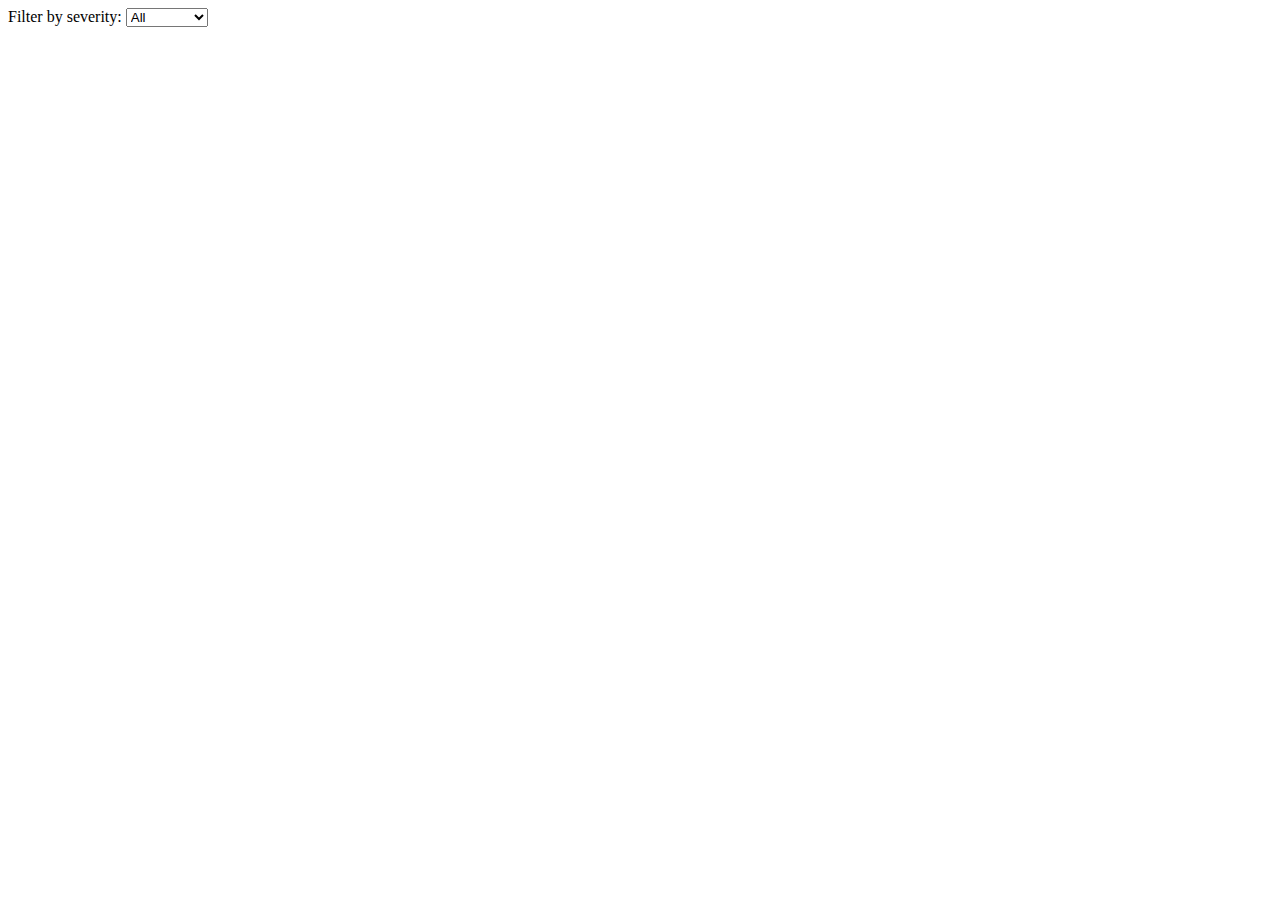
<file: optimized-map.html>
<!DOCTYPE html>
<html>
	<meta charset="utf-8" />
	<style>
		svg {
			width: 800px;
			height: 800px;
		}
	</style>

	<body>
		<div id="controls">
			<label for="severityFilter">Filter by severity:</label>
			<select id="severityFilter">
				<option value="all">All</option>
				<option value="2">Severity 2</option>
				<option value="4">Severity 4</option>
			</select>
		</div>
		<svg></svg>
	</body>

	<script src="http://d3js.org/d3.v6.min.js"></script>

	<script>
		// ------------------------ SET UP canvas --------------------------
		var margin = { top: 20, right: 20, bottom: 20, left: 20 },
			width = +400 - margin.left - margin.right,
			height = +400 - margin.top - margin.bottom;

		var svg = d3
			.select('svg')
			.attr('width', width + margin.left + margin.right)
			.attr('height', height + margin.top + margin.bottom);

		// ------------------------ SET UP MAP LAYER --------------------------
		//projection coverts geojson coords to svg coords
		var projection = d3
			.geoAlbersUsa()
			.scale(4000)
			.translate([width / 20 - 400, height / 20 - 400]);

		//geopath coverts geojson geometry to svg path
		//projection here is func we use to convert geometry points into svg points
		var path = d3.geoPath().projection(projection);

		var statesLayer = svg.append('g').attr('class', 'states');
		var crashesLayer = svg.append('g').attr('class', 'crashes');

		// ------------------------ INITIAL STATE OF GLOBAL VARIABLES ------------------------

		let allPoints = [];
		let mapFeatures = [];
		let activeCounty = null;
		let currentSeverity = 'all';

		// ------------------------ LOAD IN AND PRE-PROCESS DATA ------------------------
		d3.json('FLmap.json')
			.then(function (us) {
				mapFeatures = us.features;

				// draw the map first so that users can see something is being loaded in while they wait on the points
				statesLayer
					.selectAll('path') //inside of the svg layer we made we will select all paths (on first pass this is none)
					.data(mapFeatures) //then we bind the path objects to our features
					.enter()
					.append('path') //styling for the path
					.attr('d', path)
					.attr('stroke', '#000000')
					.attr('fill', '#ffffff')
					.attr('opacity', 0.7)
					.on('click', countyClicked); //new handler for clicking on county

				d3.json('FLdata.json')
					.then(function (points) {
						allPoints = points.features;

						// pre-calculate projections for all crash points
						allPoints.forEach((point) => {
							// creating a new property for each point so that we can save their projection and render them much faster later
							point.projected = projection(point.geometry.coordinates);

							// TODO: check if really ok to just assign whatever here
							// Ensure ID for D3 key function
							if (!point.properties.id) {
								point.properties.id = Math.random();
							}
						});

						// pre-associate crash points with their counties
						mapFeatures.forEach((county) => {
							// creating a new property for each country to hold its points for better performance down the line
							county.crashPoints = allPoints.filter((point) =>
								// this way, we only run geoContains (which is an expensive operation) once
								d3.geoContains(county, point.geometry.coordinates)
							);
						});

						// render the points for the first time
						updateAndFilterPoints();
					})
					.catch((error) => {
						console.log('Error loading in FLdata.json:', error);
					});
			})
			.catch((error) => {
				console.log('Error loading in FLmap.json:', error);
			});

		// ------------------------ SET UP handlers  --------------------------
		function countyClicked(event, county) {
			//this keyword grabs the dom element clicked
			const countyElement = this;
			//if county is active and the same as the county clicked we zoom out
			if (activeCounty && activeCounty === county) {
				// zoom out
				statesLayer.transition().duration(750).attr('transform', '');
				crashesLayer.transition().duration(750).attr('transform', '');
				activeCounty = null;
				updateAndFilterPoints();
			} else {
				activeCounty = county;

				//get center of country from the path
				const boundingbox = countyElement.getBBox();
				const centerX = boundingbox.x;
				const centerY = boundingbox.y;

				//scale the map to the bounding box
				const scale =
					1 / Math.max(boundingbox.width / width, boundingbox.height / height);

				const translateX = width / 2 - scale * centerX;
				const translateY = height / 2 - scale * centerY;

				const transformString =
					'translate(' +
					translateX +
					',' +
					translateY +
					')' +
					' scale(' +
					scale +
					')';

				statesLayer
					.transition()
					.duration(750)
					.attr('transform', transformString);

				crashesLayer
					.transition()
					.duration(750)
					.attr('transform', transformString);

				updateAndFilterPoints();
			}
		}

		//  ------------------------ SET UP  helpers  --------------------------

		// function that draws the circles based on a given dataset
		function renderPoints(data) {
			crashesLayer
				//grab all circles from the svg and bind them to the features (passed in data)
				.selectAll('circle')
				.data(data)

				//draw a circle at the specified coordinates
				.join('circle')
				.attr('cx', (d) => projection(d.geometry.coordinates)[0])
				.attr('cy', (d) => projection(d.geometry.coordinates)[1])
				.attr('r', 1)
				.attr('stroke', '#666666')
				.attr('fill', '#888888')
				.attr('opacity', 0.7)
				.on('mouseover', function () {
					d3.select(this)
						.attr('fill', 'red')
						.attr('stroke', 'red')
						.attr('r', 4);
				})
				.on('mouseout', function () {
					d3.select(this)
						.attr('stroke', '#666666')
						.attr('fill', '#888888')
						.attr('r', 1);
				});
		}

		function updateAndFilterPoints() {
			let filteredPoints = allPoints;

			//filter by active county
			if (activeCounty) {
				filteredPoints = activeCounty.crashPoints;
			}

			//filter by severity
			if (currentSeverity !== 'all') {
				filteredPoints = filteredPoints.filter(
					(point) => String(point.properties.severity) === currentSeverity
				);
			}

			renderPoints(filteredPoints);
		}

		// connect the dropdown menu to the visualization
		function setupFilter() {
			d3.select('#severityFilter').on('change', function () {
				currentSeverity = this.value;
				console.log('current severity:' + currentSeverity);
				updateAndFilterPoints();
			});
		}

		setupFilter();
	</script>
</html>
</file>
<file: styles.css>
svg {
	width: 100%;
	height: 100%;
}

body {
	display: flex;
	margin: 0;
}

h1 {
	position: fixed;
	top: 5px;
	left: 50%;
	transform: translateX(-50%);
	text-align: center;
	font-size: 24px;
	font-weight: bold;
}

#visualization-container {
	flex: 1;
	display: flex;
	flex-direction: column;
	margin: 60px 20px 20px 20px;
	border: 3px solid #000;
	padding: 10px;
	box-sizing: border-box;
	position: relative;
}

#controls {
    display: flex;
    flex-direction: column;
	gap: 4px;
	padding: 10px;
	width: 200px;
	font-size: 12px;
}

.filter-section {
	border: 2px solid #000;
	padding: 5px;
	display: flex;
	flex-direction: column;
	gap: 3px;
}

.filter-section h3 {
	margin: 0;
	font-weight: bold;
	text-align: center;
	border-bottom: 2px solid #000;
	padding-bottom: 3px;
	margin-bottom: 2px;
	font-size: 13px;
}

/* single filter container */
.filter-item {
	display: flex;
	flex-direction: column;
	gap: 2px;
}

/* both rows use flexbox with gap */
.label-and-value,
.reset-and-slider {
	display: flex;
	gap: 4px;
}

.label-and-value {
	justify-content: space-between;
	align-items: baseline;
}

.reset-and-slider {
	align-items: center;
}

.filter-label {
	font-size: 11px;
	font-weight: normal;
	margin: 0;
	flex-shrink: 0;
}

.reset-and-slider button {
	flex-shrink: 0;
	padding: 2px 6px;
	font-size: 10px;
	white-space: nowrap;
	width: 50px;
}

.reset-and-slider input[type="range"],
.reset-and-slider .range-slider {
	flex: 1;
}

/* labels for dropdowns */
.filter-section label {
	font-size: 11px;
	margin-top: 2px;
	margin-bottom: 2px;
}

/* displays min-max values for double ended sliders */
.double-slider-values {
	display: flex;
	gap: 4px;
	align-items: baseline;
	font-size: 11px;
	white-space: nowrap;
}

#timeDisplay,
#severityDisplay {
	font-size: 11px;
}



/* crash counter styling */
#crashCounter {
	position: absolute;
	top: 10px;
	right: 10px;
	border: 2px solid #000;
	padding: 15px;
	font-size: 13px;
	font-weight: bold;
	text-align: center;
	background-color: white;
}

#crashCount {
	color: #d32f2f;
	font-size: 20px;
}
</file>
<file: input-styles.css>
/* button styling*/
button {
	padding: 5px 8px;
	cursor: pointer;
	border: 1px solid #000;
	font-size: 11px;
}

/* dropdown styling*/
select {
	padding: 3px 5px;
	border: 1px solid #000;
	font-size: 11px;
}

/* date input styling*/
input[type="date"] {
	padding: 2px 4px;
	border: 1px solid #000;
	font-size: 10px;
}

/* single ended slider styling*/
input[type="range"] {
	width: 100%;
	-webkit-appearance: none;
    appearance: none;
	background: transparent;
}

/* track/bar styling */
/* chrome/safari */
input[type="range"]::-webkit-slider-runnable-track {
	background: #ddd;
	height: 3px;
}

/* firefox */
input[type="range"]::-moz-range-track {
	background: #ddd;
	height: 3px;
}

input[type="range"]::-moz-range-progress {
	background: transparent;
}

/* draggable circle */
/* chrome/safari */
input[type="range"]::-webkit-slider-thumb {
	-webkit-appearance: none;
	width: 12px;
	height: 12px;
	background: #666;
	border-radius: 50%;
	margin-top: -4.5px;
	cursor: pointer;
}

/* firefox */
input[type="range"]::-moz-range-thumb {
	width: 12px;
	height: 12px;
	background: #666;
	border-radius: 50%;
	border: none;
	cursor: pointer;
}

/* double ended slider stlying */
/* container for two overlapping range inputs */
.range-slider {
	position: relative;
	height: 16px;
}

/* position both sliders on top of each other */
.range-slider input[type="range"] {
	position: absolute;
	pointer-events: none; /*no mouse event on slider*/
}

/*  mouse only on the draggable circle chrome safari */
.range-slider input[type="range"]::-webkit-slider-thumb {
	pointer-events: auto;
	z-index: 3;
}

/* mouse only on the draggable circle firefox */
.range-slider input[type="range"]::-moz-range-thumb {
	pointer-events: auto;
}

/* hide track on second slider so it doesn't cover the first thumb */
.range-slider input[type="range"]:nth-child(2)::-webkit-slider-runnable-track {
	background: transparent;
}

.range-slider input[type="range"]:nth-child(2)::-moz-range-track {
	background: transparent;
}
</file>
